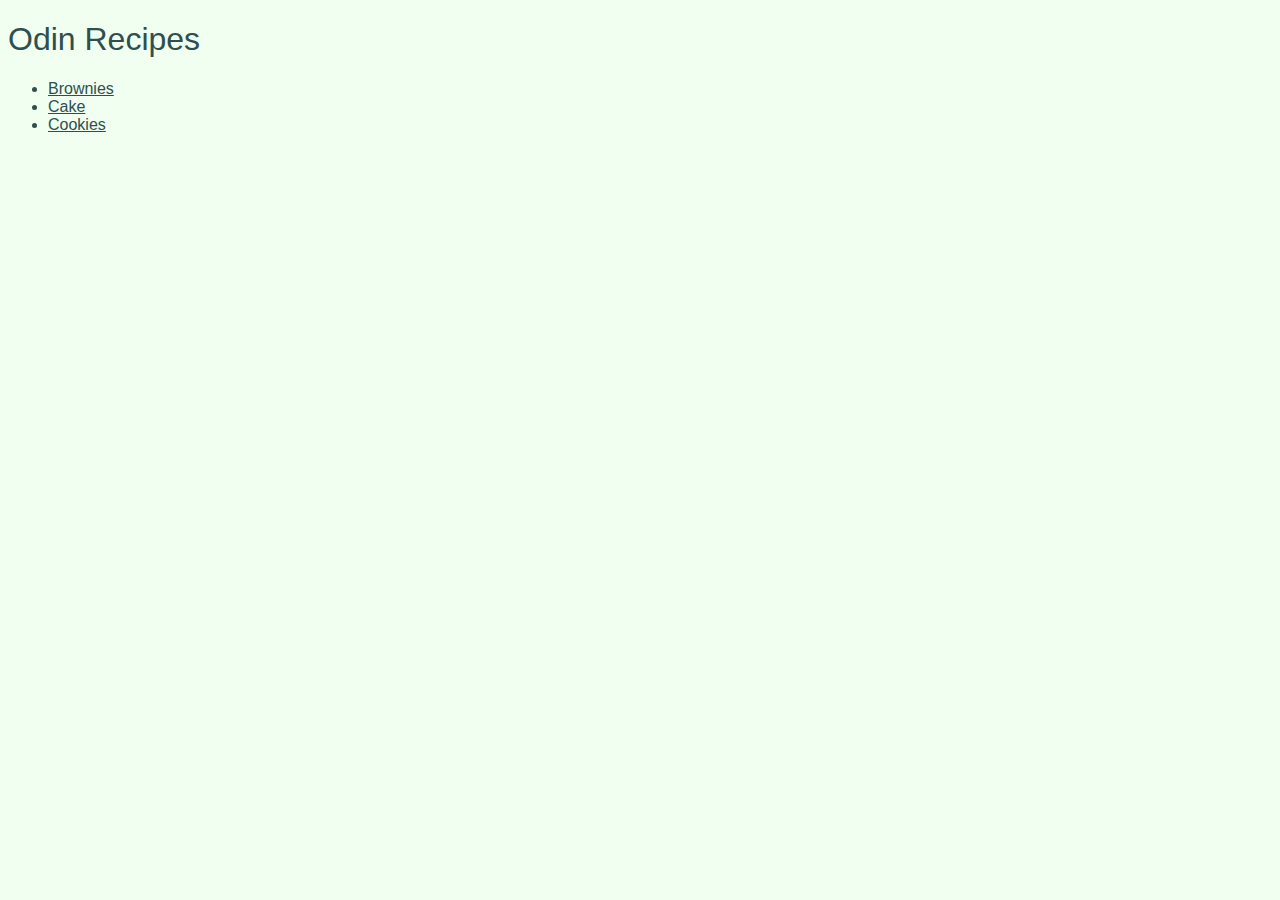
<file: index.html>
<!DOCTYPE html>

<html lang="en">
  <head>
    <meta charset="utf-8"/>
    <meta name="viewport" content="width=device-width, initial=scale=1.0"/>
    <meta name="description" content="Index for Odin Recipes"/>
    <title>Odin Recipes Index</title>
    <link rel="stylesheet" href="RecipeStyles.css" />
  </head>
  <body>
    <h1>Odin Recipes</h1>
    <ul>
      <li><a href="recipes/brownies.html">Brownies</a></li>
      <li><a href="recipes/cake.html">Cake</a></li>
      <li><a href="recipes/cookies.html">Cookies</a></li>
    </ul>
  </body>
</html>
</file>
<file: RecipeStyles.css>
* {
  background-color: honeydew;
  color: darkslategray;
  font-family: sans-serif;
}

h1 {
  font-weight: 300;
  font-size: xx-large;
}

h2 {
  font-weight: 300;
  font-size: x-large;
}

.recipe-img {
  max-width: 100%;
  width: auto;
  max-height: 700px;
}
</file>
